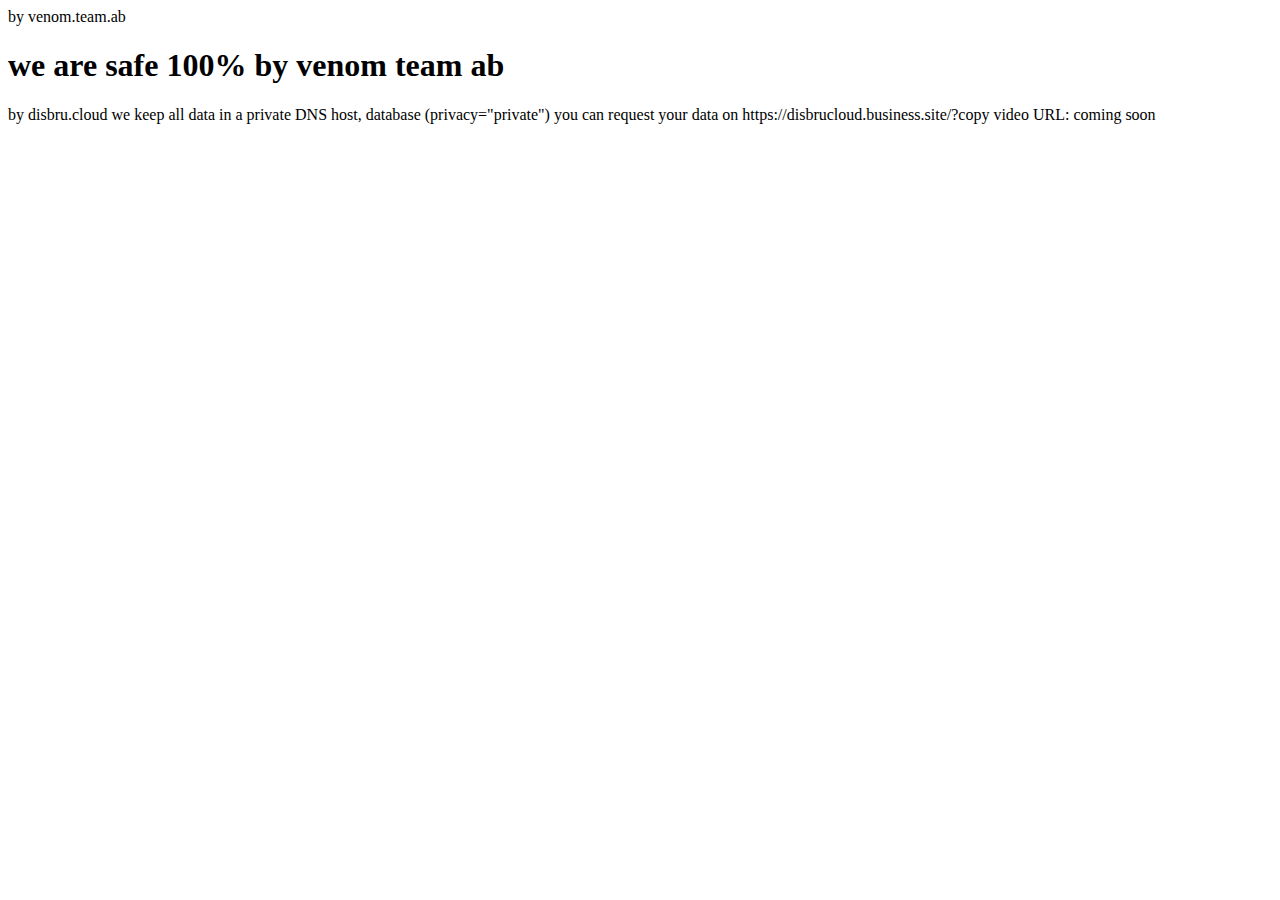
<file: by.html>
<html>
  <link rel="icon" href="static.png">
<body>
  <p>
by venom.team.ab
  </p>
  <h1>
    we are safe 100% by venom team ab 
    
  </h1>
</body>
</html>
<p>
  by disbru.cloud
we keep all data in a private DNS host, database (privacy="private") you can request your data on https://disbrucloud.business.site/?copy video URL: coming soon
</p>
</file>
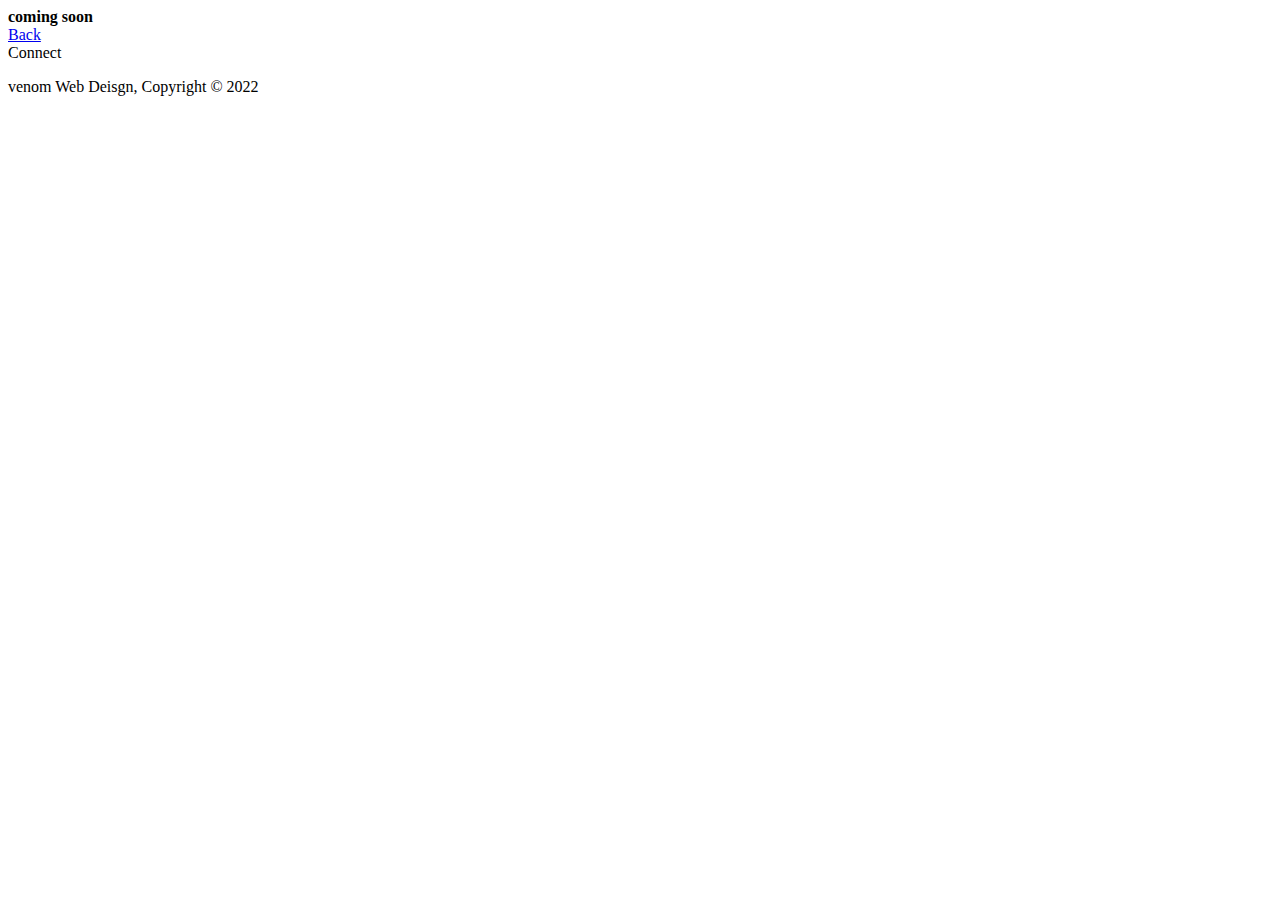
<file: h.html>
<!DOCTYPE html>
<title> venom | info</title>
<b>coming soon</b>
<link rel="icon" href="static.png">

<li class="current"><a href="index.html">Back</a></li>
  Connect
</a>
<script>server.js</script>
<p>venom Web Deisgn, Copyright © 2022</p>
</file>
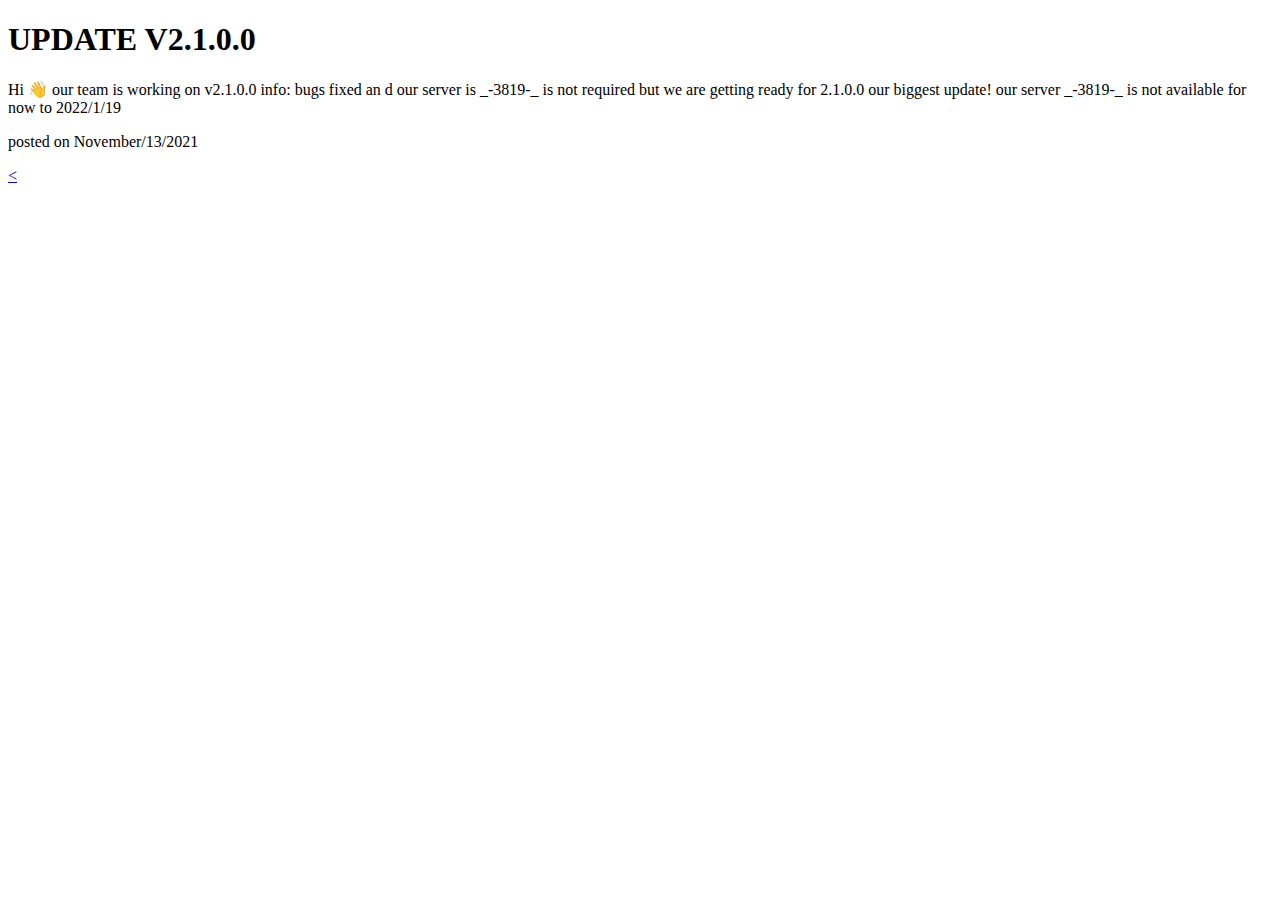
<file: updates.html>
<!DOCTYPE html>
<link rel="icon" href="static.png">
<html>

<head>
	<meta charset="utf-8">
	<meta name="description" content="Affordable and professional web design">
	<meta name="keywords" content="Where you see all updates">
	<meta name="author" content="Brad Traversy">
	<title>venom | updates</title>
	<link rel="icon" href="static.png">
</head>

  <h1>UPDATE V2.1.0.0</h1>
  <p>Hi 👋 our team is working on v2.1.0.0 info: bugs fixed an d our server is _-3819-_  is not required but we are getting ready for 2.1.0.0 our biggest update! 
our server _-3819-_ is not available
  for now to 2022/1/19 </p>
  <p>posted on November/13/2021</p>



<li class="current"><a href="index.html"> < </a></li>
<script>server.js</script>
</file>
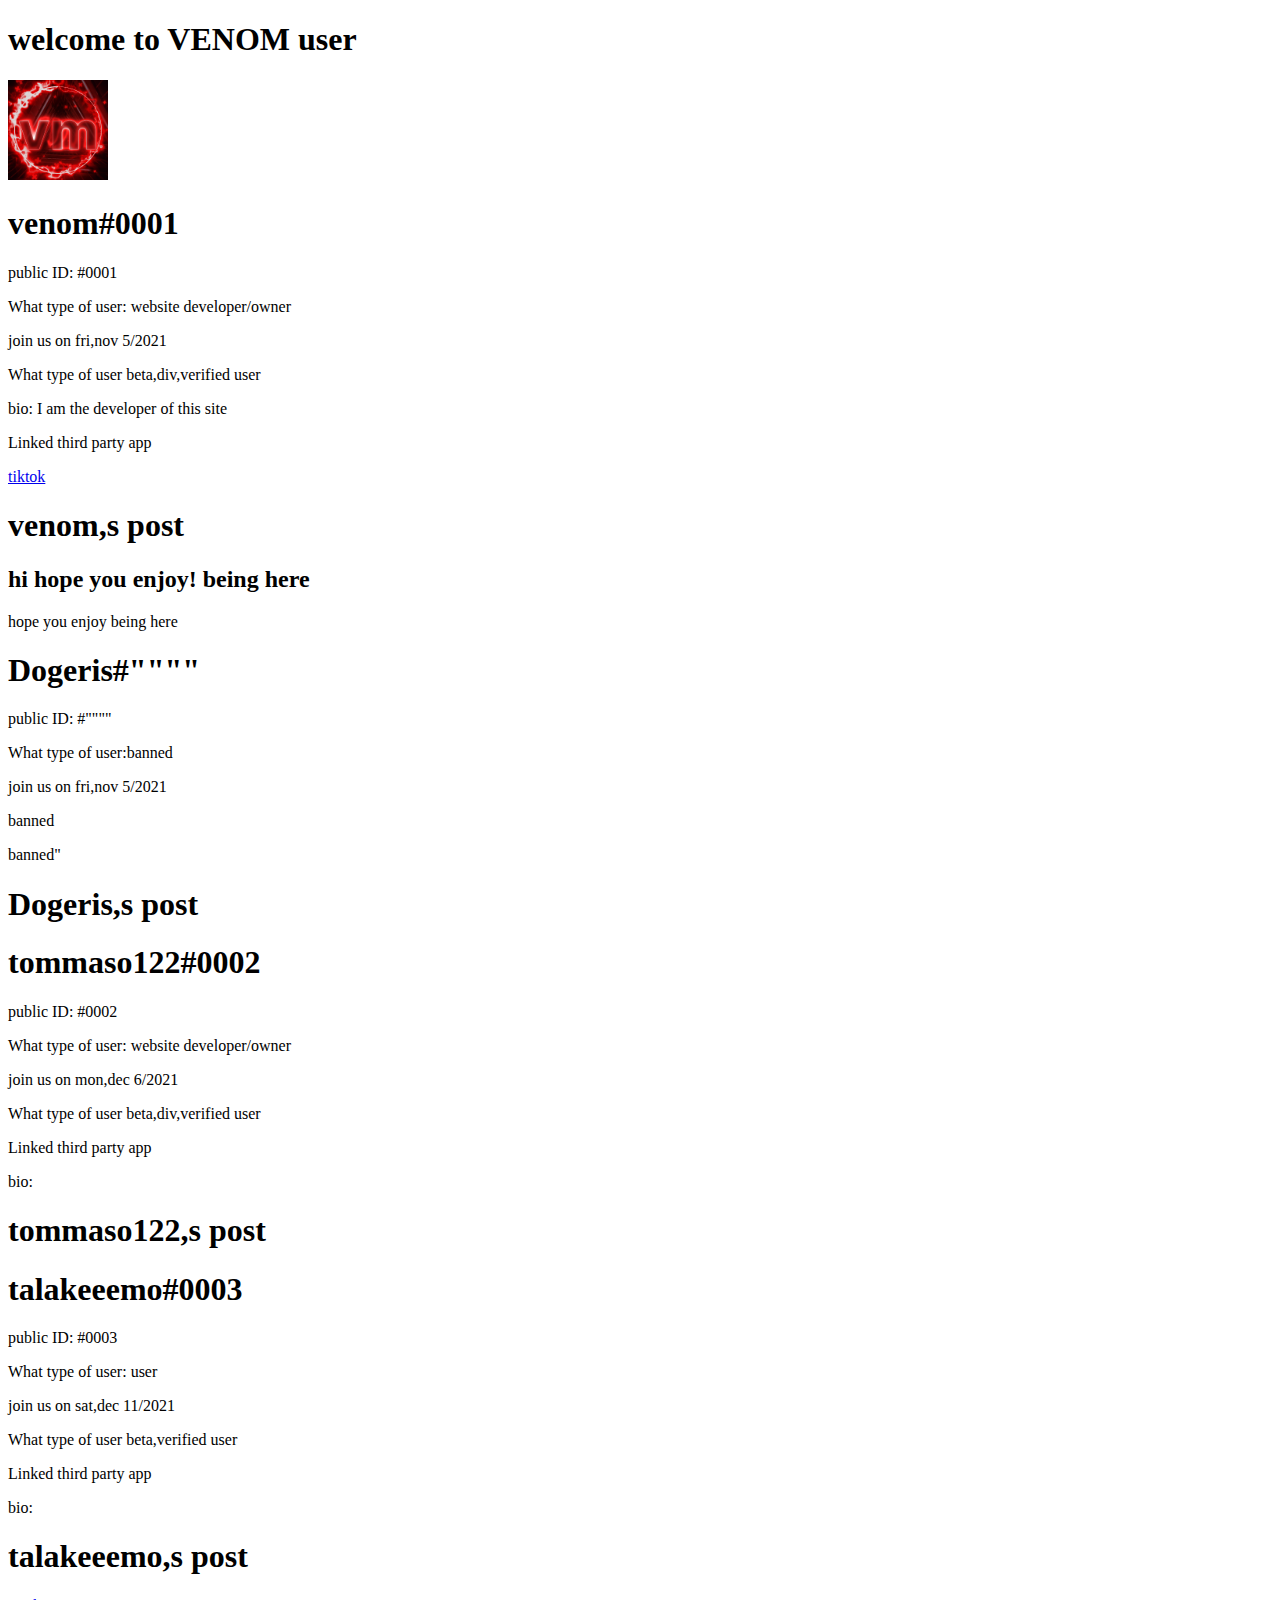
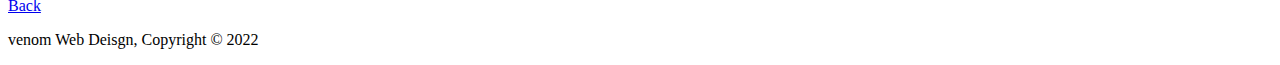
<file: user.html>
<!DOCTYPE html>
<link rel="icon" href="static.png">
<title> venom | user</title>
<h1>welcome to VENOM user</h1>

<img src="static.png" alt="venom" width="100" height="100">
<form action="/action_page.php"><h1>venom#0001</h1> <p>public ID: #0001 </p> <p>What type of user: website developer/owner</p> <p>join us on fri,nov 5/2021</p> <p>What type of user beta,div,verified user</p> <p>bio: I am the developer of this site</p> 
<p>Linked third party app</p>
<li class="current"><a href="https://www.tiktok.com/@offvenom_me?lang=sv-SE">tiktok</a></li>
<h1>venom,s post</h1>
<h2>hi hope you enjoy! being here</h2>
<p>hope you enjoy being here</p>


<h1>Dogeris#""""</h1> <p>public ID: #"""" </p> <p>What type of user:banned</p> <p>join us on fri,nov 5/2021</p> <p>banned</p> <p>banned"</p> 
<h1>Dogeris,s post</h1>

<h1>tommaso122#0002</h1> <p>public ID: #0002 </p> <p>What type of user: website developer/owner</p> <p>join us on mon,dec 6/2021</p> <p>What type of user beta,div,verified user</p>
<p>Linked third party app</p><p>bio: </p> 
<h1>tommaso122,s post</h1>

<h1>talakeeemo#0003</h1> <p>public ID: #0003 </p> <p>What type of user: user </p> <p>join us on sat,dec 11/2021</p> <p>What type of user beta,verified user</p><p>Linked third party app</p> <p>bio: </p> 
<h1>talakeeemo,s post</h1>

<li class="current"><a href="index.html">Back</a></li>

<p>venom Web Deisgn, Copyright © 2022</p>
<script>server.js</script>
</file>
